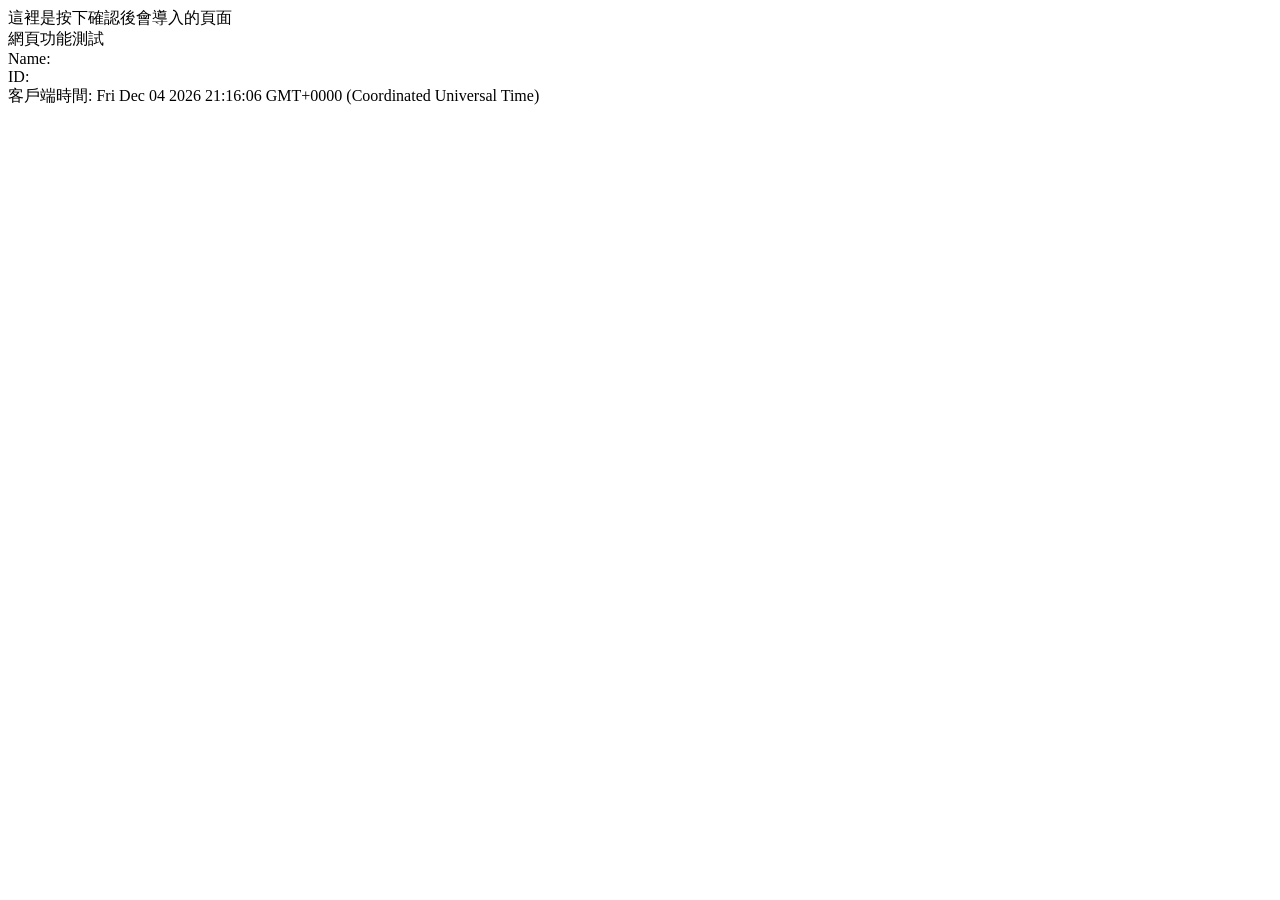
<file: A110070054Project/src/main/webapp/hello.html>
<html>

<head>
	<meta http-equiv="Content-Type" content="text/html; charset=utf-8" />
	<title>發送後頁面</title>
</head>

<body>
	這裡是按下確認後會導入的頁面<br>
	網頁功能測試 <br>
	Name:<br>
	ID:<br>
	<script type="text/javascript">
		var d = Date(Date.now());
		document.write("客戶端時間: " + d.toString())
	</script>
</body>

</html>
</file>
